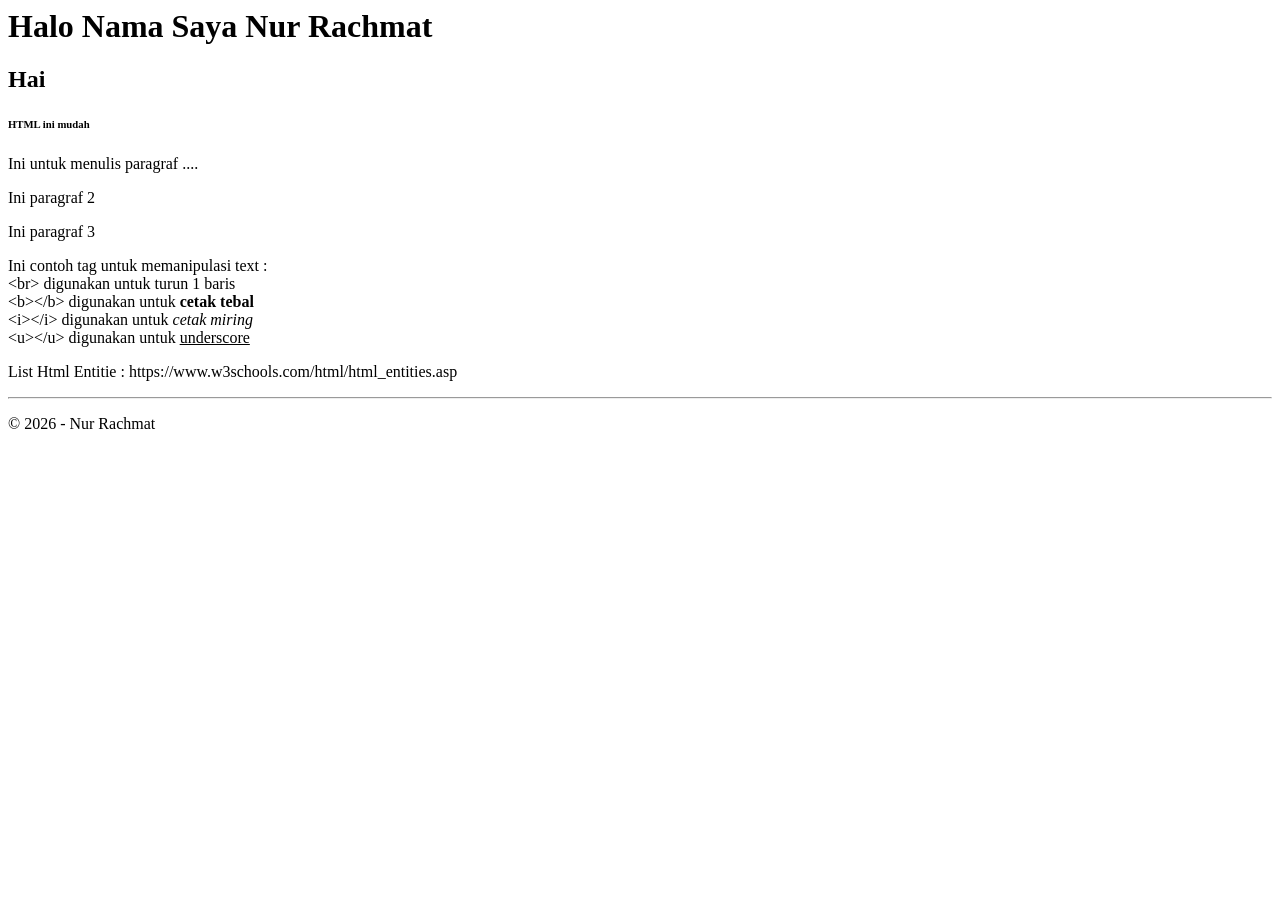
<file: pertemuan3/index.html>
<html>
    <head>
        <title>Belajar HTML Part 1</title>
    </head>
    <body>
        <h1>Halo Nama Saya Nur Rachmat</h1>
        <h2>Hai</h2>
        <h6>HTML ini mudah</h6>
        <p>Ini untuk menulis paragraf ....</p>
        <p>Ini paragraf 2</p>
        <p>Ini paragraf 3</p>
        <p>Ini contoh tag untuk memanipulasi text : <br>
            &lt;br&gt; digunakan untuk turun 1 baris<br>
            &lt;b&gt;&lt;/b&gt; digunakan untuk <b>cetak tebal</b><br>
            &lt;i&gt;&lt;/i&gt; digunakan untuk <i>cetak miring</i><br>
            &lt;u&gt;&lt;/u&gt; digunakan untuk <u>underscore</u><br>
        </p>
        <p>List Html Entitie : https://www.w3schools.com/html/html_entities.asp</p>
        <hr>
        <p>&copy; 2026 - Nur Rachmat</p>
    </body>
</html>
</file>
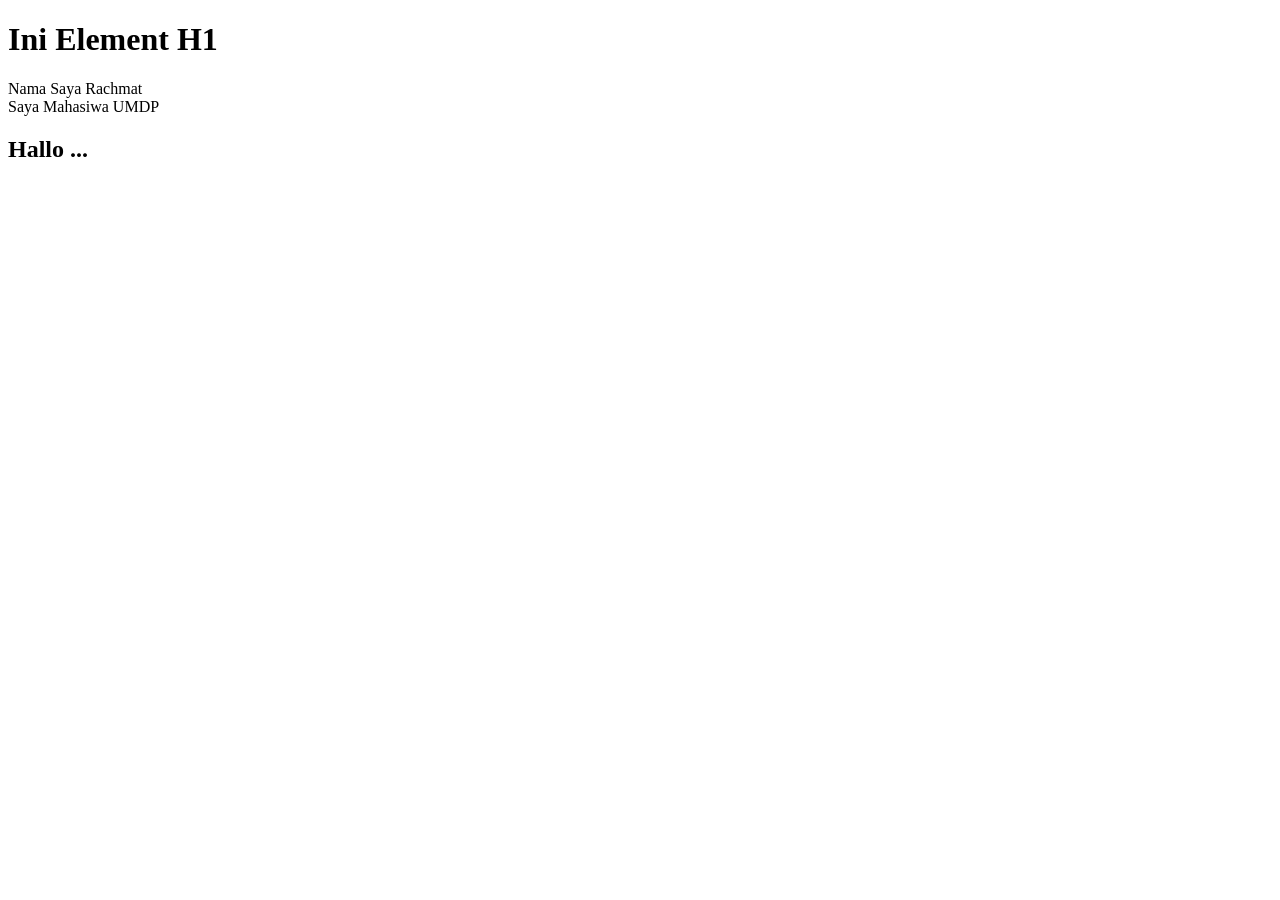
<file: pertemuan7/index.html>
<!DOCTYPE html>
<html lang="en">
<head>
    <meta charset="UTF-8">
    <meta name="viewport" content="width=device-width, initial-scale=1.0">
    <title>JavaScript</title>
    <script>
        //Output Console
        console.log("Hallo JavaScript");
        console.error("Ini pesan error");
        console.table(["Apel","Jeruk"]);

    </script>
</head>
<body>
    <h1>Ini Element H1</h1>
    <div id="demo">Ini Element Div</div>
    <script>
        //Output Document - Pop Up Window

        //alert("Hallo JavaScript");
        //var nama = prompt("Masukkan Nama Anda");
        //console.log("Hallo, " + nama);
        // var isJomblo = confirm("Apakah anda Jomblo, kalo ya, mau lanjut?");
        // if(isJomblo){
        //     console.log("Ciee Jomblo");
        // }else{
        //     console.log("Byee ....");
        // }

        //Output Document - DOM
        document.write("<h2>Hallo ...</h2>");
        document.getElementById("demo").innerHTML = "Nama Saya Rachmat";
        document.getElementById("demo").innerHTML += "<br/>Saya Mahasiwa UMDP";

        //Variabel
        var nama = "Nur Rachmat"; //string
        var npm = 222525250005; //number (int)
        var isMale = true; //boolean
        var hobi = ["Reading", "Writing", "Dancing"]; //array
        var nilaiKuliah = {
                "namaMk":"PAW 1", 
                "nilaiHuruf" : "A", 
                "nilaiAngka" : "90"
            }; // object
    </script>
</body>
</html>
</file>
